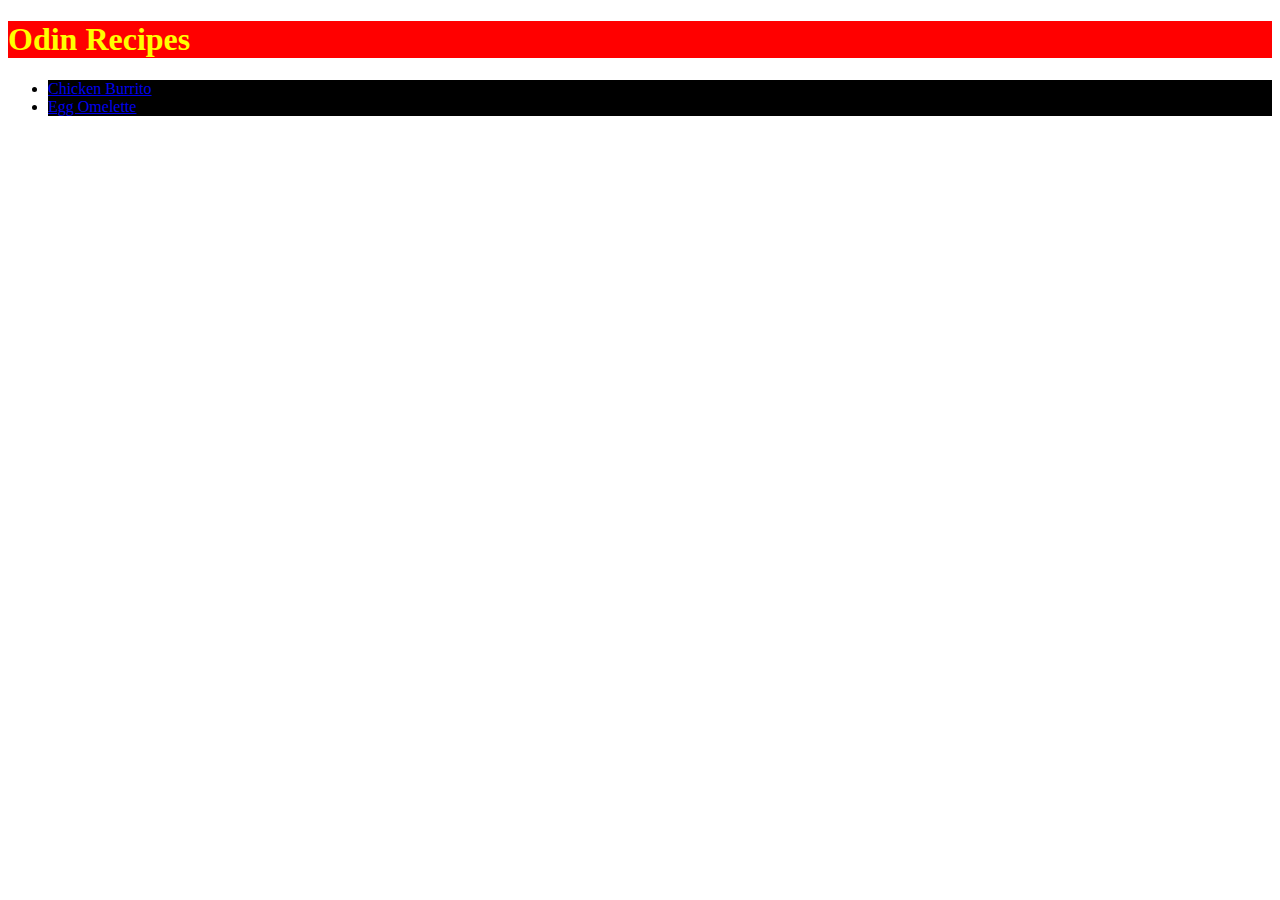
<file: index.html>
<!DOCTYPE html>
<html lang="en">
<head>
    <meta charset="UTF-8">
    <title>Odin Recipes</title>
    <link rel="stylesheet" href="styles.css">
</head>
<body>
    <h1 class="header">Odin Recipes</h1>
    <ul>
        <li class="recipelist"><a href="./recipes/burrito.html">Chicken Burrito</a></li>
        <li class="recipelist"><a href="./recipes/eggomelette.html">Egg Omelette</a></li>
    </ul>
</body>
</html>
</file>
<file: styles.css>
.header {
    background-color: red;
    color: yellow;
}

.recipelist {
    background-color: black;
    font-family: "Times New Roman", sans-serif;
}

h2 {
    background-color: purple;
}
</file>
